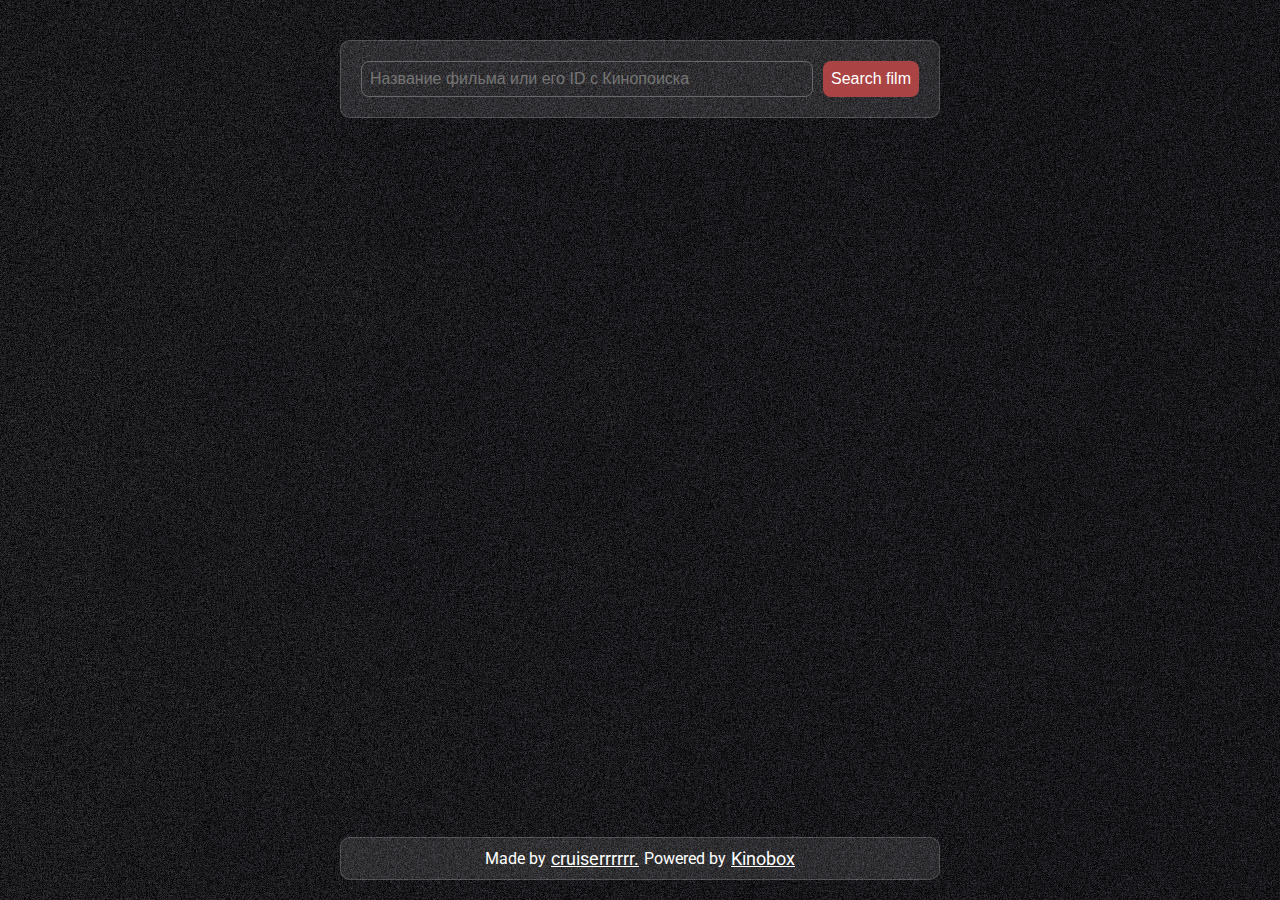
<file: index.html>
<!DOCTYPE html>
<html lang="en">

<head>
    <meta charset="utf-8" />
    <link rel="icon" href="./assets/icon.ico" />
    <meta name="viewport" content="width=device-width, initial-scale=1" />
    <meta name="theme-color" content="#000000" />
    <meta name="description" content="Web site for watching movies" />
    <title>Films</title>
    <link rel="stylesheet" href="./styles/styles.css">
    <link rel="preconnect" href="https://fonts.googleapis.com">
    <link rel="preconnect" href="https://fonts.gstatic.com" crossorigin>
    <link
        href="https://fonts.googleapis.com/css2?family=Roboto:ital,wght@0,100;0,300;0,400;0,500;0,700;0,900;1,100;1,300;1,400;1,500;1,700;1,900&display=swap"
        rel="stylesheet">
</head>

<body>
    <noscript>You need to enable JavaScript to run this app.</noscript>
    <main class="main">
        <div class="main-container">
            <form class="search-form">
                <input class="input" id="inputSearch" type="text" placeholder="Название фильма или его ID с Кинопоиска">
                <button class="button" id="buttonSearch">Search film</button>
            </form>
            <div class="kinobox_player"></div>
        </div>
        <div class="footer-container">
            <span class="info">
                Made by
                <a class="link" href="https://github.com/cruiserrrrrr">cruiserrrrrr.</a>
                Powered by
                <a class="link" href="https://kinobox.tv/">Kinobox</a>
            </span>
        </div>
    </main>
    <script src="https://kinobox.tv/kinobox.min.js"></script>
    <script src="./scripts/index.js"></script>
</body>

</html>
</file>
<file: styles/styles.css>
*,
::after,
::before {
    box-sizing: border-box;
    margin: 0 0;
    padding: 0 0;
}

.main {
    width: 100%;
    min-height: 100vh;
    background-color: #161616;
    display: flex;
    flex-direction: column;
    align-items: center;
    background-image: url(../assets/mainbg.jpg);
    background-repeat: no-repeat;
    font-family: 'Roboto', sans-serif;
}

.main-container {
    margin-top: 40px;
    width: 100%;
    height: 100%;
    display: flex;
    flex-direction: column;
    align-items: center;
    gap: 40px;
}

.search-form {
    padding: 20px 20px;
    width: 100%;
    max-width: 600px;
    background: rgba(255, 255, 255, 0.1);
    /* backdrop-filter: blur(1px); */
    /* -webkit-backdrop-filter: blur(11px); */
    border-radius: 10px;
    border: 1px solid rgba(255, 255, 255, 0.18);
    display: flex;
    justify-content: center;
    gap: 10px;
}

.input {
    width: 100%;
    padding: 8px 8px;
    outline: none;
    background-color: transparent;
    color: #FFFFFF;
    border: 1px solid #696969;
    border-radius: 8px;
    font-size: 16px;
    font-weight: 300;
}

.input:focus {
    border-color: #FFFFFF;
}

.button {
    background-color: rgba(173, 69, 69, 0.986);
    white-space: nowrap;
    padding: 8px 8px;
    font-size: 16px;
    font-weight: 300;
    color: #FFFFFF;
    border: none;
    border-radius: 8px;
    cursor: pointer;
    transition: .15s;
}

.button:hover {
    background-color: #c53939;
}

.kinobox_player {
    width: 100%;
    margin: auto 0;
    max-width: 600px;
    border-radius: 10px;
    overflow: hidden;
}

.link {
    color: #FFFFFF;
    font-size: 18px;
    font-weight: 600px;
}

/* footer */
.footer-container {
    margin-top: auto;
    margin-bottom: 20px;
    display: flex;
    align-items: center;
    width: 100%;
    max-width: 600px;
    gap: 10px;
    color: #FFFFFF;
    padding: 10px;
    background: rgba(255, 255, 255, 0.1);
    border-radius: 10px;
    border: 1px solid rgba(255, 255, 255, 0.18);
    user-select: none;
}

.info {
    width: 100%;
    display: flex;
    align-items: center;
    justify-content: center;
    gap: 5px;
}
</file>
